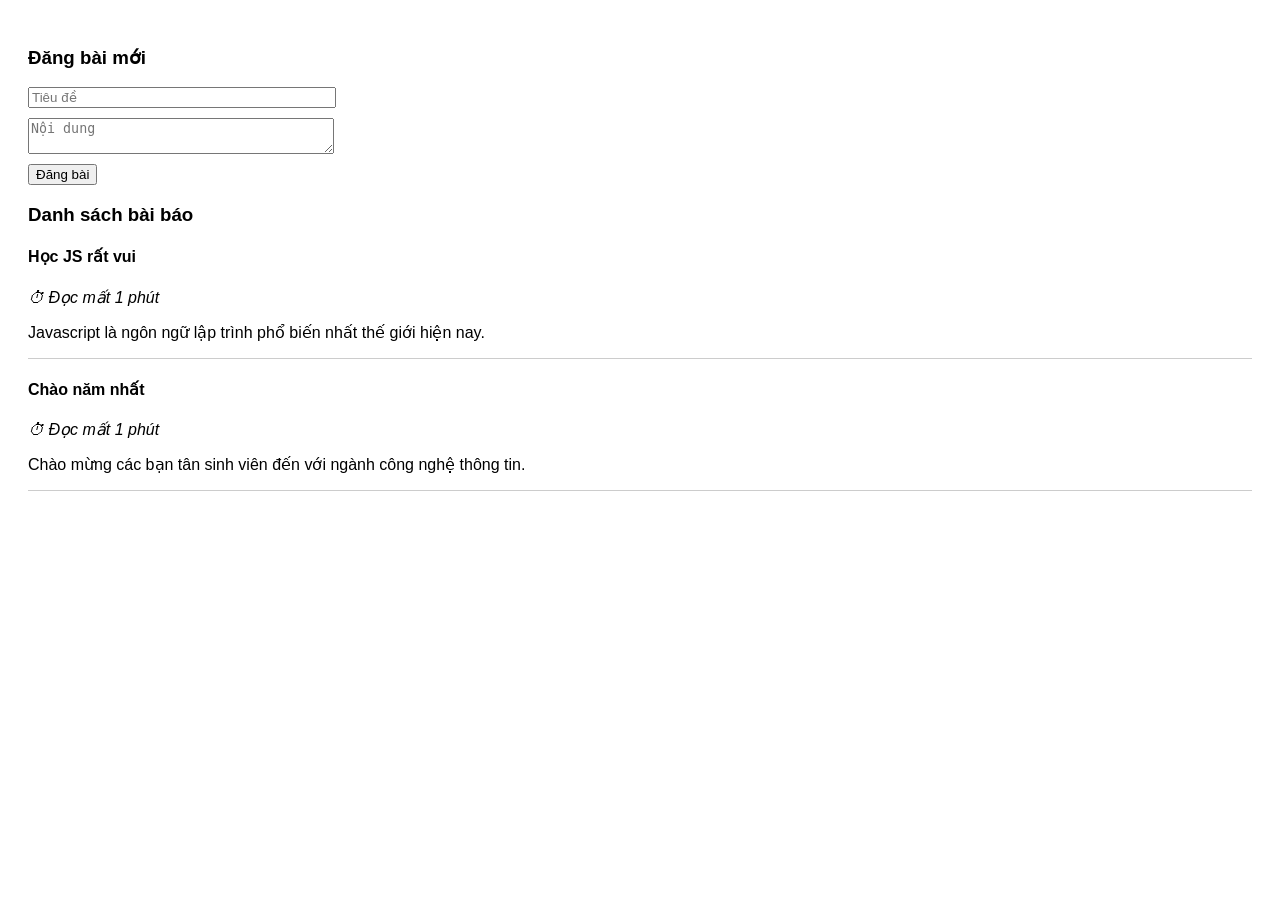
<file: html/index.html>
<!DOCTYPE html>
<html>
<head>
    <title>Web Tin Tuc Don Gian</title>
    <style>
        body { font-family: sans-serif; padding: 20px; }
        .bai-bao { border-bottom: 1px solid #ccc; margin-bottom: 10px; }
        input, textarea { display: block; margin-bottom: 10px; width: 300px; }
    </style>
</head>
<body>

    <h3>Đăng bài mới</h3>
    <input id="tieuDe" placeholder="Tiêu đề">
    <textarea id="noiDung" placeholder="Nội dung"></textarea>
    <button onclick="themBai()">Đăng bài</button>

    <h3>Danh sách bài báo</h3>
    <div id="ketQua"></div>

    <script>
        // 1. Dữ liệu mẫu
        var dsBaiBao = [
            { tieuDe: "Học JS rất vui", noiDung: "Javascript là ngôn ngữ lập trình phổ biến nhất thế giới hiện nay." },
            { tieuDe: "Chào năm nhất", noiDung: "Chào mừng các bạn tân sinh viên đến với ngành công nghệ thông tin." }
        ];

        // 2. Hàm hiển thị
        function hienThi() {
            var html = "";
            for (var i = 0; i < dsBaiBao.length; i++) {
                // Tính số phút (Số chữ chia 200)
                var soChu = dsBaiBao[i].noiDung.split(" ").length;
                var phutDoc = Math.ceil(soChu / 200);

                // Cộng dồn vào chuỗi HTML
                html += "<div class='bai-bao'>" +
                            "<h4>" + dsBaiBao[i].tieuDe + "</h4>" +
                            "<p><i>⏱ Đọc mất " + phutDoc + " phút</i></p>" +
                            "<p>" + dsBaiBao[i].noiDung + "</p>" +
                        "</div>";
            }
            document.getElementById("ketQua").innerHTML = html;
        }

        // 3. Hàm thêm bài
        function themBai() {
            var td = document.getElementById("tieuDe").value;
            var nd = document.getElementById("noiDung").value;

            if (td == "" || nd == "") {
                alert("Vui lòng nhập đủ thông tin!");
            } else {
                // Thêm vào mảng
                dsBaiBao.push({ tieuDe: td, noiDung: nd });
                // Vẽ lại giao diện
                hienThi();
                // Xóa trắng ô nhập
                document.getElementById("tieuDe").value = "";
                document.getElementById("noiDung").value = "";
            }
        }

        // Chạy lần đầu khi mở trang
        hienThi();
    </script>
</body>
</html>
</file>
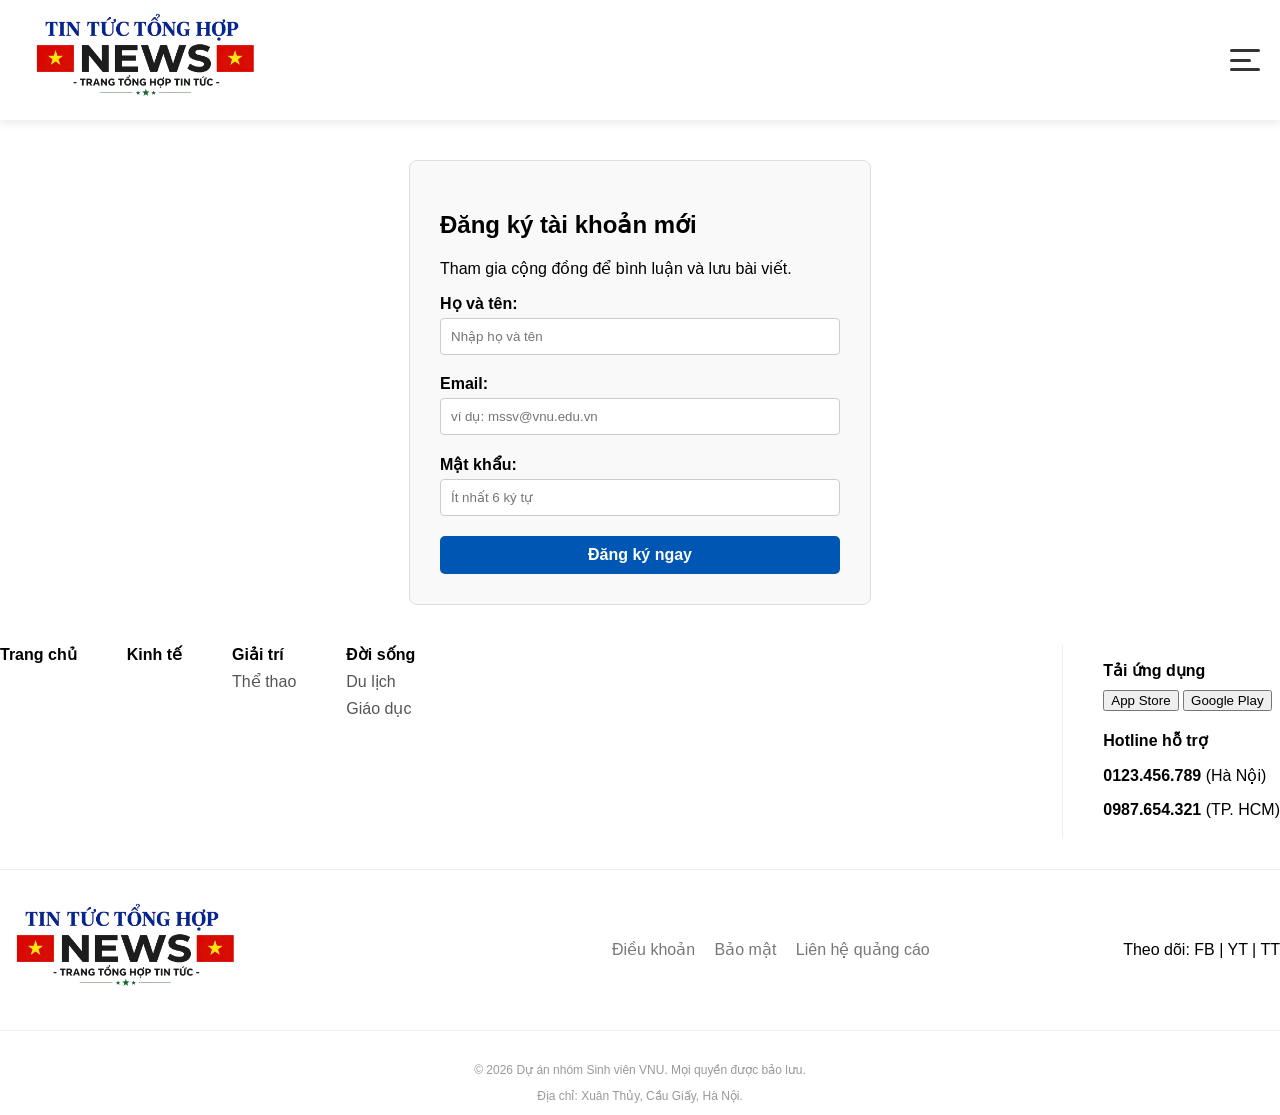
<file: pages/register.html>
<!DOCTYPE html>
<html lang="vi">
<head>
    <meta charset="UTF-8">
    <meta name="viewport" content="width=device-width, initial-scale=1.0">
    <title>Đăng ký tài khoản - VNU-IS News</title>
    <link rel="stylesheet" href="../css/style.css">
    <link rel="stylesheet" href="../css/responsive.css">
</head>
<body>
   <nav class="navbar">
        <div class="logo-container">

            <a href="../pages/index.html"><img src="../images/logo.png" alt="logo" class="site-logo"> 
            </a>
        </div>

        <button class="menu-toggle" id="btn-toggle">
            <span></span>
            <span></span>
            <span></span>
        </button>

        <ul class="nav-menu" id="nav-list">
            <li><a href="./index.html">Trang chủ</a></li>
            <li><a href="./thethao.html">Thể thao</a></li>
            <li><a href="./kinhte.html">Kinh tế</a></li>
            <li><a href="./register.html">Đăng ký</a></li>
            <li><a href="./articledetail.html">Phản hồi</a></li>
            <li><a href="./dangbaimoi.html">Đăng bài mới</a></li>
             <li><a href="./giaoduc.html">Giáo dục</a></li>
            <li><a href="./dulich.html">Du lịch</a></li>
        </ul>
    </nav>
    
    <main class="container form-page">
        <section class="registration-container">
            <h2>Đăng ký tài khoản mới</h2>
            <p>Tham gia cộng đồng để bình luận và lưu bài viết.</p>
            
            <form action="index.html" method="GET" class="registration-form">
                <div class="form-group">
                    <label for="fullname">Họ và tên:</label>
                    <input type="text" id="fullname" name="fullname" required placeholder="Nhập họ và tên">
                </div>

                <div class="form-group">
                    <label for="email">Email:</label>
                    <input type="email" id="email" name="email" required placeholder="ví dụ: mssv@vnu.edu.vn">
                </div>

                <div class="form-group">
                    <label for="password">Mật khẩu:</label>
                    <input type="password" id="password" name="password" required minlength="6" placeholder="Ít nhất 6 ký tự">
                </div>

                <button type="submit" class="btn btn-primary btn-full">Đăng ký ngay</button>
            </form>
        </section>
    </main>
     <script src="../js/script.js"></script>
    <div id="footer-placeholder"></div>
</body>
</html>
</file>
<file: css/style.css>
/* ==========================================================================
   CSS CHO CÁC CHI TIẾT NHỎ (MENU, NÚT BẤM, FORM, BÌNH LUẬN)
   Người thực hiện: Huy
   ========================================================================== */

/* 1. Menu Điều Hướng (Navigation) */
.main-nav {
    background-color: #1a1a1a;
    padding: 15px 20px;
}

.main-nav ul {
    list-style-type: none;
    margin: 0;
    padding: 0;
    display: flex; /* Yêu cầu sử dụng Flexbox */
    gap: 20px;
    justify-content: center; /* Căn giữa menu */
}

.main-nav a {
    color: #ffffff;
    text-decoration: none;
    font-weight: bold;
    padding: 8px 12px;
    border-radius: 4px;
    transition: background-color 0.3s ease; /* Chuyển màu mượt mà */
}

.main-nav a:hover {
    background-color: #333333;
}

/* 2. Nút bấm (Buttons) */
.btn {
    padding: 10px 20px;
    border: none;
    border-radius: 5px;
    cursor: pointer;
    font-weight: bold;
    font-size: 16px;
    transition: all 0.3s ease;
}

.btn-primary {
    background-color: #0056b3;
    color: white;
}

.btn-primary:hover {
    background-color: #004494;
}

.btn-full {
    width: 100%; /* Nút trải dài toàn bộ form đăng ký */
}

/* 3. Form Đăng Ký (Registration Form) */
.registration-container {
    max-width: 400px;
    margin: 40px auto;
    padding: 30px;
    border: 1px solid #ddd;
    border-radius: 8px;
    background-color: #f9f9f9;
}

.form-group {
    margin-bottom: 20px;
    display: flex;
    flex-direction: column; /* Xếp nhãn và ô nhập theo chiều dọc */
}

.form-group label {
    margin-bottom: 5px;
    font-weight: 600;
}

.form-group input,
.form-group textarea {
    padding: 10px;
    border: 1px solid #ccc;
    border-radius: 4px;
    font-family: inherit;
}

.form-group input:focus,
.form-group textarea:focus {
    outline: none;
    border-color: #0056b3; /* Đổi màu viền khi người dùng nhập */
}

/* 4. Giao diện khung bình luận (Comments Section) */
.comments-section {
    margin-top: 40px;
    padding-top: 20px;
    border-top: 2px solid #eee;
}

.comment-item {
    display: flex; /* Dùng Flexbox để xếp ảnh avatar và text bình luận cạnh nhau */
    gap: 15px;
    margin-top: 20px;
    padding-bottom: 20px;
    border-bottom: 1px solid #eee;
}

.comment-item .avatar {
    width: 50px;
    height: 50px;
    border-radius: 50%;
    object-fit: cover; /* Đảm bảo ảnh không bị méo */
}

.comment-body h4 {
    margin: 0 0 5px 0;
    color: #333;
}

.comment-body p {
    margin: 0;
    color: #555;
    line-height: 1.5;
}

/* Tầng 1: Chia 2 cụm lớn (Links và Contact) */
.footer-row-top {
    display: flex;
    justify-content: space-between;
    padding-bottom: 30px;
    border-bottom: 1px solid #eee;
}

.footer-nav {
    display: flex;
    gap: 50px; /* Khoảng cách giữa các cột link */
}

.nav-col a {
    display: block;
    text-decoration: none;
    color: #555;
    margin-bottom: 8px;
}

.nav-bold { font-weight: bold; color: #000 !important; }

/* Phần contact bên phải */
.footer-contact {
    border-left: 1px solid #eee;
    padding-left: 40px;
}

.contact-item { margin-bottom: 20px; }
.label { font-weight: bold; margin-bottom: 10px; }

.btn-app {
    padding: 5px 12px;
    border: 1px solid #ccc;
    background: #fff;
    cursor: pointer;
    margin-right: 5px;
}

/* Tầng 2: Dàn hàng ngang */
.footer-row-middle {
    display: flex;
    align-items: center;
    justify-content: space-between;
    padding: 20px 0;
    border-bottom: 1px solid #eee;
}

.footer-logo { font-size: 20px; font-weight: bold; }
.footer-logo span { color: #9d0a0e; } /* Màu đỏ đặc trưng của báo chí */

.footer-legal a {
    margin-right: 15px;
    text-decoration: none;
    color: #777;
}

/* Tầng 3 */
.footer-row-bottom {
    padding-top: 20px;
    text-align: center;
    color: #999;
    font-size: 12px;
}
/* 1. Reset & Font chung */
@import url('https://fonts.googleapis.com/css2?family=Inter:wght@400;500;600;700&display=swap');

body {
    font-family: 'Inter', sans-serif;
    margin: 0;
    padding: 0;
}

/* 2. TRANG TRÍ NỀN ĐẢNG & NHÀ NƯỚC (CHỈ TRANG BÓNG ĐÁ) */
body.football-page::before,
body.football-page::after {
    content: "";
    position: fixed;
    top: 50%;
    transform: translateY(-50%);
    width: 250px;
    height: 250px;
    background-size: contain;
    background-repeat: no-repeat;
    opacity: 0.07;
    z-index: -1;
    pointer-events: none;
}
body.football-page::before {
    left: 30px;
    background-image: url('https://upload.wikimedia.org/wikipedia/commons/b/b2/Hammer_and_sickle.svg');
}
body.football-page::after {
    right: 30px;
    background-image: url('https://upload.wikimedia.org/wikipedia/commons/0/03/Emblem_of_Vietnam.svg');
}

/* 3. GIAO DIỆN CONTAINER BÓNG ĐÁ */
.football-page .container {
    position: relative;
    max-width: 900px;
    margin: 40px auto;
    background: #ffffff;
    padding: 30px;
    border-top: 8px solid #da251d;
    box-shadow: 0 10px 30px rgba(0,0,0,0.1);
    border-radius: 12px;
}

/* 4. LÁ CỜ VÀ QUẢ BÓNG TRANG TRÍ */
.flag-left, .flag-right {
    position: absolute;
    width: 60px;
    height: 40px;
    background-image: url('https://upload.wikimedia.org/wikipedia/commons/2/21/Flag_of_Vietnam.svg');
    background-size: contain;
    background-repeat: no-repeat;
    z-index: 10;
}
.flag-left { top: 20px; left: -80px; transform: rotate(-15deg); }
.flag-right { top: 100px; right: -80px; transform: rotate(15deg); }

.ball-corner {
    position: absolute;
    width: 50px;
    height: 50px;
    bottom: 20px;
    right: 20px;
    background-image: url('https://upload.wikimedia.org/wikipedia/commons/d/d3/Soccerball.svg');
    background-size: contain;
    animation: spin 5s linear infinite;
}

@keyframes spin { 100% { transform: rotate(360deg); } }

/* 5. CÁC PHẦN CÒN LẠI (GIỮ NGUYÊN TỪ FILE CŨ) */
.search-box {
    display: flex;
    align-items: center;
    background: #f1f3f4;
    border-radius: 20px;
    padding: 5px 15px;
}
/* ... Bạn có thể copy các phần search-box, news-card còn lại dán vào đây ... */

/* --- TRANG TRÍ NỀN MỜ PHÍA SAU (CHỈ DÙNG CHO TRANG BÓNG ĐÁ) --- */

/* Thiết lập chung cho 2 bên nền */
body.football-page::before,
body.football-page::after {
    content: "";
    position: fixed;   /* Giữ ảnh đứng yên khi cuộn trang */
    top: 50%;
    transform: translateY(-50%);
    width: 350px;      /* Kích thước ảnh mờ */
    height: 350px;
    background-size: contain;
    background-repeat: no-repeat;
    opacity: 0.06;     /* Độ mờ 6% (rất nhẹ để không làm rối mắt) */
    z-index: -1;       /* Nằm dưới cùng */
    pointer-events: none;
}

/* Ảnh bên trái: Huy hiệu Đảng (Búa Liềm) */
body.football-page::before {
    left: 20px;
    background-image: url('https://upload.wikimedia.org/wikipedia/commons/b/b2/Hammer_and_sickle.svg');
}

/* Ảnh bên phải: Quốc huy Việt Nam */
body.football-page::after {
    right: 20px;
    background-image: url('https://upload.wikimedia.org/wikipedia/commons/0/03/Emblem_of_Vietnam.svg');
}

/* Đảm bảo nội dung bài viết luôn nổi bật trên nền trắng tinh */
.football-page .container {
    background: #ffffff;
    position: relative;
    z-index: 1;
    box-shadow: 0 0 50px rgba(0,0,0,0.1);
}

/* Hiệu ứng nảy cho nút Like */
.like-bounce {
    animation: bounce 0.4s ease;
    color: #e74c3c !important; /* Đổi sang màu đỏ khi nhấn */
}

@keyframes bounce {
    0%, 100% { transform: scale(1); }
    50% { transform: scale(1.4); }
}

/* Định dạng khung bình luận để nó hiện ngay dưới bài viết */
.comment-item {
    background: #f4f4f4; 
    margin: 5px 0; 
    padding: 8px; 
    border-radius: 5px; 
    display: flex; 
    justify-content: space-between; 
    font-size: 13px; 
    border-left: 3px solid #003366;
}

.btn-thu-hoi {
    color: red; 
    border: none; 
    background: none; 
    cursor: pointer; 
    font-size: 11px;
    font-weight: bold;
}
</file>
<file: css/responsive.css>
/* Định dạng cơ bản */
body {
    margin: 0;
    padding: 0;
    font-family: 'Segoe UI', Arial, sans-serif;
}

/* Thanh Navbar */
.navbar {
    background-color: #ffffff !important;
    height: 120px !important;
    display: flex !important;
    justify-content: space-between !important;
    align-items: center !important;
    padding: 0 20px !important;
    box-shadow: 0 2px 10px rgba(0,0,0,0.1) !important;
    position: relative !important;
    z-index: 1000 !important;
}

.logo {
    font-weight: bold;
    font-size: 1.2rem;
    color: #333;
}

/* Nút bấm 3 gạch */
.menu-toggle {
    width: 30px !important;
    height: 22px !important;
    display: flex !important;
    flex-direction: column !important;
    justify-content: space-between !important;
    background: none !important;
    border: none !important;
    cursor: pointer !important;
    padding: 0 !important;
}

.menu-toggle span {
    display: block !important;
    width: 100% !important;
    height: 3px !important;
    background-color: #333 !important;
    border-radius: 5px !important;
    transition: 0.3s ease !important;
}

/* Thanh giữa ngắn lại theo ảnh mẫu */
.menu-toggle span:nth-child(2) {
    width: 70% !important;
}

/* Menu xổ xuống */
.nav-menu {
    list-style: none !important;
    padding: 0 !important;
    margin: 0 !important;
    position: absolute !important;
    top: 120px !important; /* Ngay sát dưới navbar */
    left: 0 !important;
    width: 100% !important;
    background-color: #ffffff !important;
    box-shadow: 0 8px 16px rgba(0,0,0,0.1) !important;
    
    /* Hiệu ứng trượt dài xuống */
    max-height: 0 !important;
    overflow: hidden !important;
    transition: max-height 0.4s ease-in-out !important;
}

/* Khi bấm nút (Active) */
.nav-menu.active {
    max-height: 500px !important; /* Độ dài menu tùy ý */
}

.nav-menu li {
    border-bottom: 1px solid #f1f1f1 !important;
}

.nav-menu li a {
    display: block !important;
    padding: 15px 25px !important;
    text-decoration: none !important;
    color: #333 !important;
    font-weight: 500 !important;
    transition: 0.3s !important;
}

.nav-menu li a:hover {
    background-color: #f9f9f9 !important;
    color: #007bff !important;
}

/* Hiệu ứng nút biến thành dấu X */
.menu-toggle.open span:nth-child(1) { transform: translateY(9.5px) rotate(45deg); }
.menu-toggle.open span:nth-child(2) { opacity: 0; }
.menu-toggle.open span:nth-child(3) { transform: translateY(-9.5px) rotate(-45deg); }
/* Thiết lập cho thanh chứa logo */
.navbar {
    background-color: #ffffff !important; /* Buộc nền phải là màu trắng */
    display: flex;
    align-items: center;
    padding: 10px 20px;
    height: 70px; /* Cố định chiều cao để không bị vỡ giao diện */
    box-shadow: 0 2px 5px rgb(252, 252, 252); /* Đổ bóng nhẹ cho chuyên nghiệp */
}

/* Xử lý hiển thị cho ảnh logo */
.site-logo {
    height: 120px !important;
    width: auto !important;
    display: block !important;
    /* Đảm bảo vùng trong suốt không bị render sai màu */
    background-color: transparent !important; 
    object-fit: contain;
}
/* Trạng thái menu khi đóng */
.nav-menu {
    display: flex !important; /* Luôn để flex nhưng ẩn bằng chiều cao */
    flex-direction: column;
    position: absolute;
    top: 100%; /* Đẩy xuống ngay dưới navbar */
    left: 0;
    width: 100%;
    background-color: #fff;
    max-height: 0; /* Thu nhỏ chiều cao về 0 */
    overflow: hidden; /* Cắt bỏ phần nội dung thừa */
    transition: max-height 0.5s ease; /* Hiệu ứng mượt */
    z-index: 999;
}

/* Khi ấn vào nút (có class active) */
.nav-menu.active {
    max-height: 500px !important; /* Cho phép mở rộng chiều cao */
    box-shadow: 0 4px 10px rgba(0,0,0,0.1);
}
</file>
